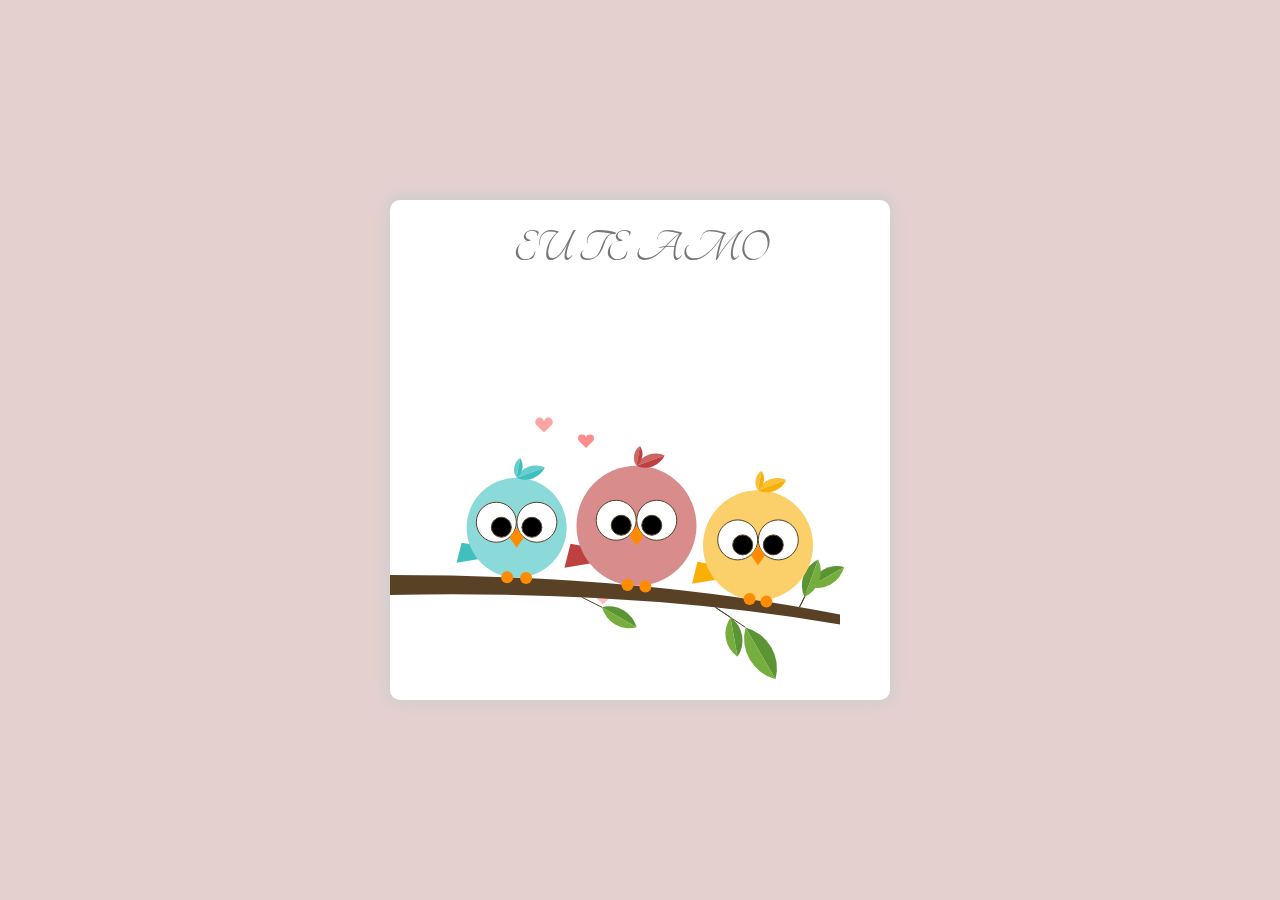
<file: amor_birds/index.html>
<!DOCTYPE html>
<html lang="pt-br">

<head>
    <meta charset="UTF-8">
    <title>Amor birds</title>
    <link rel="stylesheet" href="./style.css">

</head>

<body>

    <canvas id="c"></canvas>


    <div class="bubbles">
        <div class="bubble"><svg class="heart" viewBox="0 0 32 32">
                <title>heart22</title>
                <path
                    d="M23.6 2c-3.363 0-6.258 2.736-7.599 5.594-1.342-2.858-4.237-5.594-7.601-5.594-4.637 0-8.4 3.764-8.4 8.401 0 9.433 9.516 11.906 16.001 21.232 6.13-9.268 15.999-12.1 15.999-21.232 0-4.637-3.763-8.401-8.4-8.401z">
                </path>
            </svg>
        </div>
        <div class="bubble"><svg class="heart" viewBox="0 0 32 32">
                <title>heart22</title>
                <path
                    d="M23.6 2c-3.363 0-6.258 2.736-7.599 5.594-1.342-2.858-4.237-5.594-7.601-5.594-4.637 0-8.4 3.764-8.4 8.401 0 9.433 9.516 11.906 16.001 21.232 6.13-9.268 15.999-12.1 15.999-21.232 0-4.637-3.763-8.401-8.4-8.401z">
                </path>
            </svg>
        </div>
        <div class="bubble"><svg class="heart" viewBox="0 0 32 32">
                <title>heart22</title>
                <path
                    d="M23.6 2c-3.363 0-6.258 2.736-7.599 5.594-1.342-2.858-4.237-5.594-7.601-5.594-4.637 0-8.4 3.764-8.4 8.401 0 9.433 9.516 11.906 16.001 21.232 6.13-9.268 15.999-12.1 15.999-21.232 0-4.637-3.763-8.401-8.4-8.401z">
                </path>
            </svg>
        </div>
        <div class="bubble"><svg class="heart" viewBox="0 0 32 32">
                <title>heart22</title>
                <path
                    d="M23.6 2c-3.363 0-6.258 2.736-7.599 5.594-1.342-2.858-4.237-5.594-7.601-5.594-4.637 0-8.4 3.764-8.4 8.401 0 9.433 9.516 11.906 16.001 21.232 6.13-9.268 15.999-12.1 15.999-21.232 0-4.637-3.763-8.401-8.4-8.401z">
                </path>
            </svg>
        </div>
        <div class="bubble"><svg class="heart" viewBox="0 0 32 32">
                <title>heart22</title>
                <path
                    d="M23.6 2c-3.363 0-6.258 2.736-7.599 5.594-1.342-2.858-4.237-5.594-7.601-5.594-4.637 0-8.4 3.764-8.4 8.401 0 9.433 9.516 11.906 16.001 21.232 6.13-9.268 15.999-12.1 15.999-21.232 0-4.637-3.763-8.401-8.4-8.401z">
                </path>
            </svg>
        </div>
        <div class="bubble"><svg class="heart" viewBox="0 0 32 32">
                <title>heart22</title>
                <path
                    d="M23.6 2c-3.363 0-6.258 2.736-7.599 5.594-1.342-2.858-4.237-5.594-7.601-5.594-4.637 0-8.4 3.764-8.4 8.401 0 9.433 9.516 11.906 16.001 21.232 6.13-9.268 15.999-12.1 15.999-21.232 0-4.637-3.763-8.401-8.4-8.401z">
                </path>
            </svg>
        </div>
        <div class="bubble"><svg class="heart" viewBox="0 0 32 32">
                <title>heart22</title>
                <path
                    d="M23.6 2c-3.363 0-6.258 2.736-7.599 5.594-1.342-2.858-4.237-5.594-7.601-5.594-4.637 0-8.4 3.764-8.4 8.401 0 9.433 9.516 11.906 16.001 21.232 6.13-9.268 15.999-12.1 15.999-21.232 0-4.637-3.763-8.401-8.4-8.401z">
                </path>
            </svg>
        </div>
        <div class="bubble"><svg class="heart" viewBox="0 0 32 32">
                <title>heart22</title>
                <path
                    d="M23.6 2c-3.363 0-6.258 2.736-7.599 5.594-1.342-2.858-4.237-5.594-7.601-5.594-4.637 0-8.4 3.764-8.4 8.401 0 9.433 9.516 11.906 16.001 21.232 6.13-9.268 15.999-12.1 15.999-21.232 0-4.637-3.763-8.401-8.4-8.401z">
                </path>
            </svg>
        </div>
        <div class="bubble"><svg class="heart" viewBox="0 0 32 32">
                <title>heart22</title>
                <path
                    d="M23.6 2c-3.363 0-6.258 2.736-7.599 5.594-1.342-2.858-4.237-5.594-7.601-5.594-4.637 0-8.4 3.764-8.4 8.401 0 9.433 9.516 11.906 16.001 21.232 6.13-9.268 15.999-12.1 15.999-21.232 0-4.637-3.763-8.401-8.4-8.401z">
                </path>
            </svg>
        </div>
        <div class="bubble"><svg class="heart" viewBox="0 0 32 32">
                <title>heart22</title>
                <path
                    d="M23.6 2c-3.363 0-6.258 2.736-7.599 5.594-1.342-2.858-4.237-5.594-7.601-5.594-4.637 0-8.4 3.764-8.4 8.401 0 9.433 9.516 11.906 16.001 21.232 6.13-9.268 15.999-12.1 15.999-21.232 0-4.637-3.763-8.401-8.4-8.401z">
                </path>
            </svg>
        </div>
        <div class="bubble"><svg class="heart" viewBox="0 0 32 32">
                <title>heart22</title>
                <path
                    d="M23.6 2c-3.363 0-6.258 2.736-7.599 5.594-1.342-2.858-4.237-5.594-7.601-5.594-4.637 0-8.4 3.764-8.4 8.401 0 9.433 9.516 11.906 16.001 21.232 6.13-9.268 15.999-12.1 15.999-21.232 0-4.637-3.763-8.401-8.4-8.401z">
                </path>
            </svg>
        </div>
        <div class="bubble"><svg class="heart" viewBox="0 0 32 32">
                <title>heart22</title>
                <path
                    d="M23.6 2c-3.363 0-6.258 2.736-7.599 5.594-1.342-2.858-4.237-5.594-7.601-5.594-4.637 0-8.4 3.764-8.4 8.401 0 9.433 9.516 11.906 16.001 21.232 6.13-9.268 15.999-12.1 15.999-21.232 0-4.637-3.763-8.401-8.4-8.401z">
                </path>
            </svg>
        </div>
        <div class="bubble"><svg class="heart" viewBox="0 0 32 32">
                <title>heart22</title>
                <path
                    d="M23.6 2c-3.363 0-6.258 2.736-7.599 5.594-1.342-2.858-4.237-5.594-7.601-5.594-4.637 0-8.4 3.764-8.4 8.401 0 9.433 9.516 11.906 16.001 21.232 6.13-9.268 15.999-12.1 15.999-21.232 0-4.637-3.763-8.401-8.4-8.401z">
                </path>
            </svg>
        </div>
        <div class="bubble"><svg class="heart" viewBox="0 0 32 32">
                <title>heart22</title>
                <path
                    d="M23.6 2c-3.363 0-6.258 2.736-7.599 5.594-1.342-2.858-4.237-5.594-7.601-5.594-4.637 0-8.4 3.764-8.4 8.401 0 9.433 9.516 11.906 16.001 21.232 6.13-9.268 15.999-12.1 15.999-21.232 0-4.637-3.763-8.401-8.4-8.401z">
                </path>
            </svg>
        </div>
        <div class="bubble"><svg class="heart" viewBox="0 0 32 32">
                <title>heart22</title>
                <path
                    d="M23.6 2c-3.363 0-6.258 2.736-7.599 5.594-1.342-2.858-4.237-5.594-7.601-5.594-4.637 0-8.4 3.764-8.4 8.401 0 9.433 9.516 11.906 16.001 21.232 6.13-9.268 15.999-12.1 15.999-21.232 0-4.637-3.763-8.401-8.4-8.401z">
                </path>
            </svg>
        </div>
        <div class="bubble"><svg class="heart" viewBox="0 0 32 32">
                <title>heart22</title>
                <path
                    d="M23.6 2c-3.363 0-6.258 2.736-7.599 5.594-1.342-2.858-4.237-5.594-7.601-5.594-4.637 0-8.4 3.764-8.4 8.401 0 9.433 9.516 11.906 16.001 21.232 6.13-9.268 15.999-12.1 15.999-21.232 0-4.637-3.763-8.401-8.4-8.401z">
                </path>
            </svg>
        </div>
        <div class="bubble"><svg class="heart" viewBox="0 0 32 32">
                <title>heart22</title>
                <path
                    d="M23.6 2c-3.363 0-6.258 2.736-7.599 5.594-1.342-2.858-4.237-5.594-7.601-5.594-4.637 0-8.4 3.764-8.4 8.401 0 9.433 9.516 11.906 16.001 21.232 6.13-9.268 15.999-12.1 15.999-21.232 0-4.637-3.763-8.401-8.4-8.401z">
                </path>
            </svg>
        </div>
        <div class="bubble"><svg class="heart" viewBox="0 0 32 32">
                <title>heart22</title>
                <path
                    d="M23.6 2c-3.363 0-6.258 2.736-7.599 5.594-1.342-2.858-4.237-5.594-7.601-5.594-4.637 0-8.4 3.764-8.4 8.401 0 9.433 9.516 11.906 16.001 21.232 6.13-9.268 15.999-12.1 15.999-21.232 0-4.637-3.763-8.401-8.4-8.401z">
                </path>
            </svg>
        </div>
        <div class="bubble"><svg class="heart" viewBox="0 0 32 32">
                <title>heart22</title>
                <path
                    d="M23.6 2c-3.363 0-6.258 2.736-7.599 5.594-1.342-2.858-4.237-5.594-7.601-5.594-4.637 0-8.4 3.764-8.4 8.401 0 9.433 9.516 11.906 16.001 21.232 6.13-9.268 15.999-12.1 15.999-21.232 0-4.637-3.763-8.401-8.4-8.401z">
                </path>
            </svg>
        </div>
        <div class="bubble"><svg class="heart" viewBox="0 0 32 32">
                <title>heart22</title>
                <path
                    d="M23.6 2c-3.363 0-6.258 2.736-7.599 5.594-1.342-2.858-4.237-5.594-7.601-5.594-4.637 0-8.4 3.764-8.4 8.401 0 9.433 9.516 11.906 16.001 21.232 6.13-9.268 15.999-12.1 15.999-21.232 0-4.637-3.763-8.401-8.4-8.401z">
                </path>
            </svg>
</body>
<!-- partial -->
<script src="./script.js"></script>

</body>

</html>
</file>
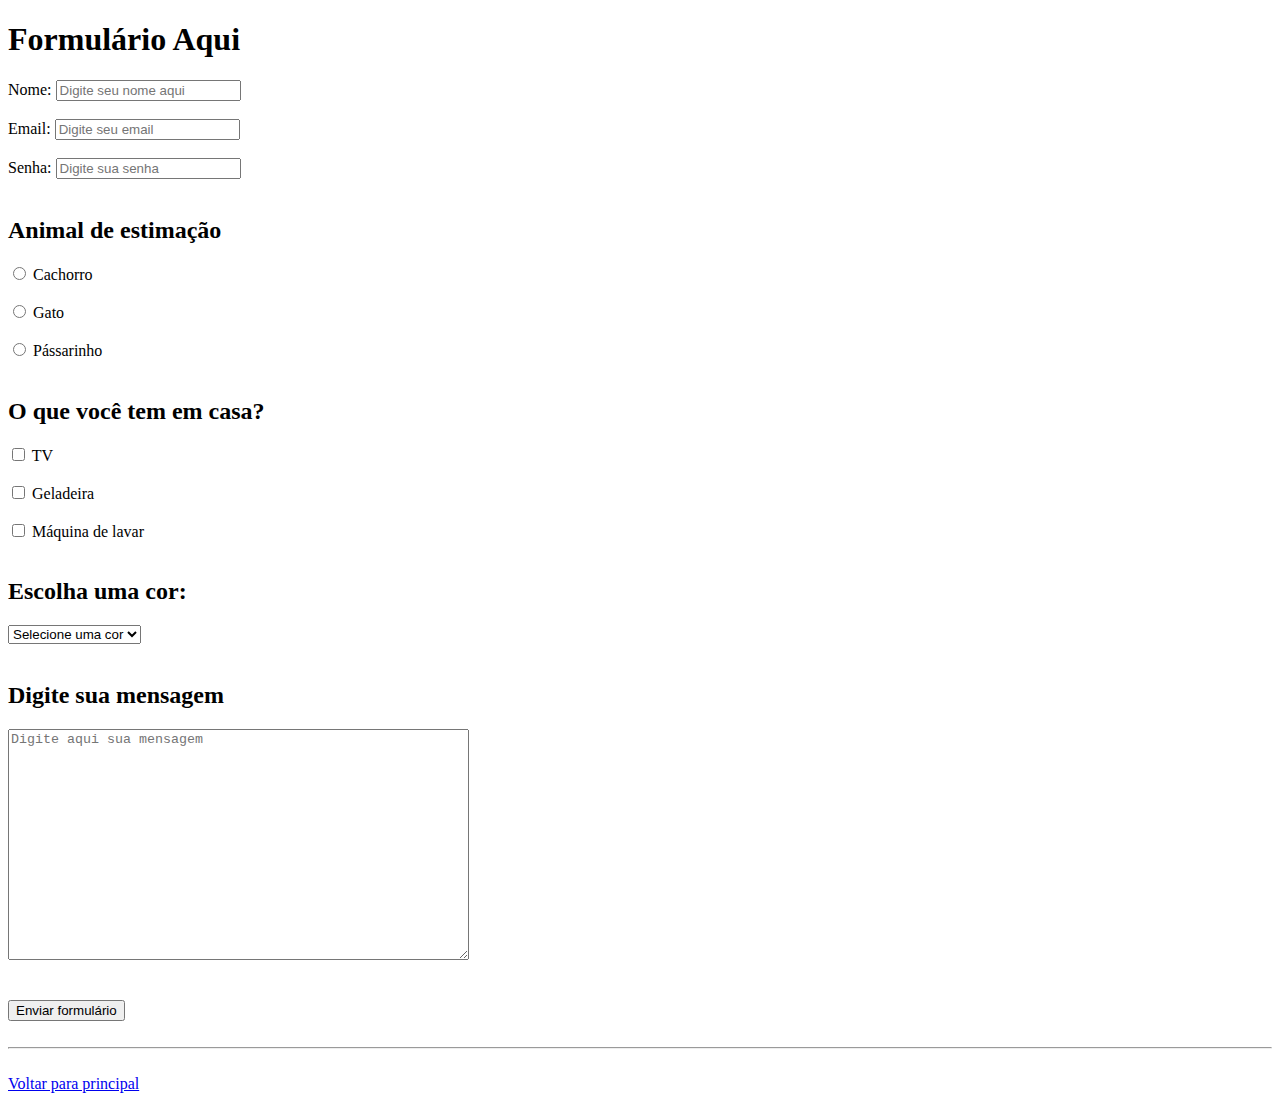
<file: andre_site1/formulario.html>
<!DOCTYPE html>
<html lang="pt-br">

<head>
    <meta charset="UTF-8">
    <meta name="viewport" content="width=device-width, initial-scale=1.0">
    <title>Formulário</title>
</head>

<body>
    <h1>Formulário Aqui</h1>

    <form>
        <!--NOME-->
        <label for="campo_nome">Nome:</label>
        <input id="campo_nome" type="text" placeholder="Digite seu nome aqui" required>

        <br> <br>

        <!--EMAIL-->
        <label for="campo_email">Email:</label>
        <input id="campo_email" type="email" placeholder="Digite seu email" required>

        <br><br>

        <!--SENHA-->
        <label for="campo_senha">Senha:</label>
        <input id="campo_senha" type="password" placeholder="Digite sua senha" required>

        <br><br>

        <h2>Animal de estimação</h2>

        <input type="radio" id="dog" name="animal" value="cachorro">
        <label for="dog">Cachorro</label>

        <br><br>

        <input type="radio" id="cat" name="animal" value="gato">
        <label for="cat">Gato</label>

        <br><br>

        <input type="radio" id="bird" name="animal" value="passarinho">
        <label for="bird">Pássarinho</label>

        <br><br>

        <h2>O que você tem em casa?</h2>
        <input type="checkbox" id="item1" value="tv" name="itens">
        <label for="item1">TV</label>

        <br><br>

        <input type="checkbox" id="item2" value="geladeira" name="itens">
        <label for="item2">Geladeira</label>

        <br><br>

        <input type="checkbox" id="item3" value="máquina de lavar" name="itens">
        <label for="item3">Máquina de lavar</label>

        <br><br>

        <h2>Escolha uma cor:</h2>
        <select name:="cores">
            <option selected disabled value="vazio">Selecione uma cor</option>
            <option value="vermelho">Vermelho</option>
            <option value="azul">Azul</option>
            <option value="verde">Verde</option>
            <option value="amarelo">Amarelo</option>
        </select>

        <br><br>

        <h2>Digite sua mensagem</h2>

        <textarea placeholder="Digite aqui sua mensagem" rows="15" cols="55"></textarea>

        <br><br><br>

        <!--ENVIAR-->
        <input type="submit" value="Enviar formulário"><br><br>

    </form>
    <hr><br>

    <a href="index.html">Voltar para principal</a>
</body>

</html>
</file>
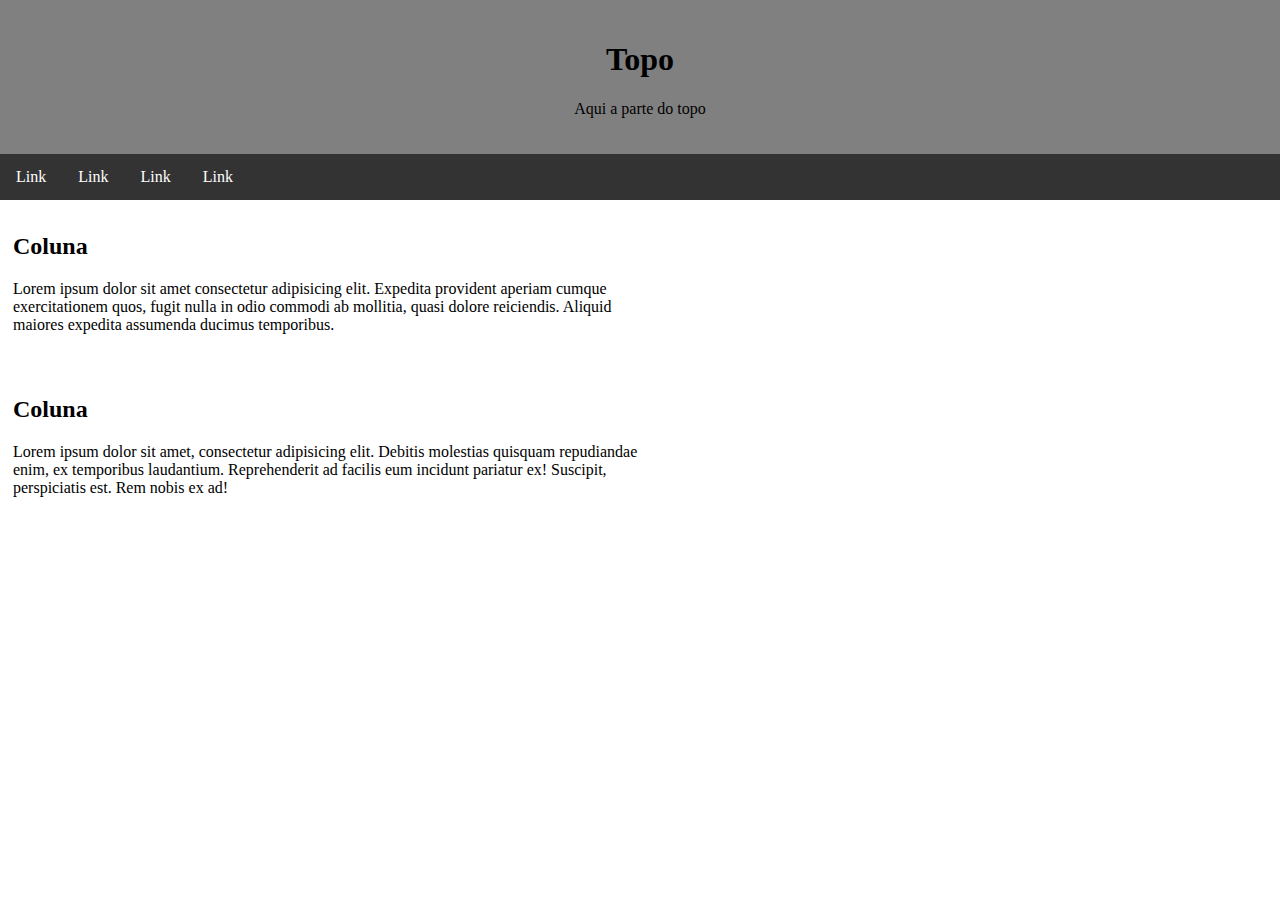
<file: andre_site1/semantico.html>
<!DOCTYPE html>
<html lang="pt-br">

<head>
    <meta charset="UTF-8">
    <meta name="viewport" content="width=device-width, initial-scale=1.0">
    <title>HTML Semântico</title>
    <style>
        body {
            margin: 0;
        }

        .topo {
            background-color: gray;
            padding: 20px;
            text-align: center;
        }

        .menu {
            background-color: #333;
            overflow: hidden;
        }

        .menu a {
            color: white;
            padding: 14px 16px;
            float: left;
            display: block;
            text-decoration: none;
        }

        .coluna-50 {
            float: left;
            width: 50%;
            padding: 13px;
        }
    </style>
</head>

<body>

    <header class="topo">
        <h1>Topo</h1>
        <p>Aqui a parte do topo</p>
    </header>

    <nav class="menu">
        <a href="index.html">Link</a>
        <a href="index.html">Link</a>
        <a href="index.html">Link</a>
        <a href="index.html">Link</a>
    </nav>

    <section class="coluna-50">
        <h2>Coluna</h2>
        <p>Lorem ipsum dolor sit amet consectetur adipisicing elit. Expedita provident aperiam cumque exercitationem
            quos, fugit nulla in odio commodi ab mollitia, quasi dolore reiciendis. Aliquid maiores expedita assumenda
            ducimus temporibus.</p>
    </section>

    <section class="coluna-50">
        <h2>Coluna</h2>
        <p>Lorem ipsum dolor sit amet, consectetur adipisicing elit. Debitis molestias quisquam repudiandae enim, ex
            temporibus laudantium. Reprehenderit ad facilis eum incidunt pariatur ex! Suscipit, perspiciatis est. Rem
            nobis ex ad!</p>
    </section>


</body>

</html>
</file>
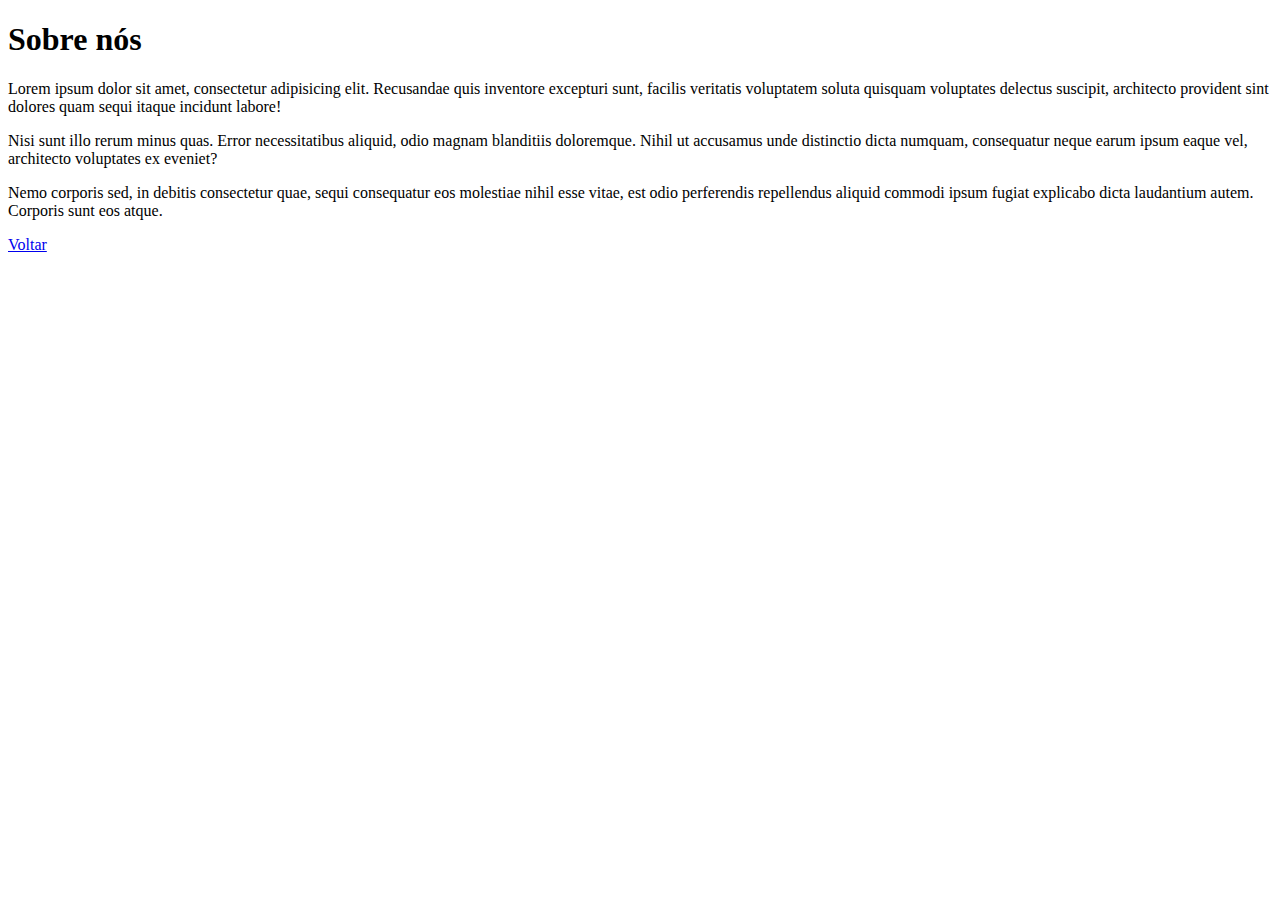
<file: andre_site1/sobre.html>
<!DOCTYPE html>
<html lang="pt-br">

<head>
    <meta charset="UTF-8">
    <meta name="viewport" content="width=device-width, initial-scale=1.0">
    <title>Document</title>
</head>

<body>
    <h1>Sobre nós</h1>
    <p>Lorem ipsum dolor sit amet, consectetur adipisicing elit. Recusandae quis inventore excepturi sunt, facilis
        veritatis voluptatem soluta quisquam voluptates delectus suscipit, architecto provident sint dolores quam sequi
        itaque incidunt labore!</p>
    <p>Nisi sunt illo rerum minus quas. Error necessitatibus aliquid, odio magnam blanditiis doloremque. Nihil ut
        accusamus unde distinctio dicta numquam, consequatur neque earum ipsum eaque vel, architecto voluptates ex
        eveniet?</p>
    <p>Nemo corporis sed, in debitis consectetur quae, sequi consequatur eos molestiae nihil esse vitae, est odio
        perferendis repellendus aliquid commodi ipsum fugiat explicabo dicta laudantium autem. Corporis sunt eos atque.
    </p>

    <a href="index.html">Voltar</a>

</body>

</html>
</file>
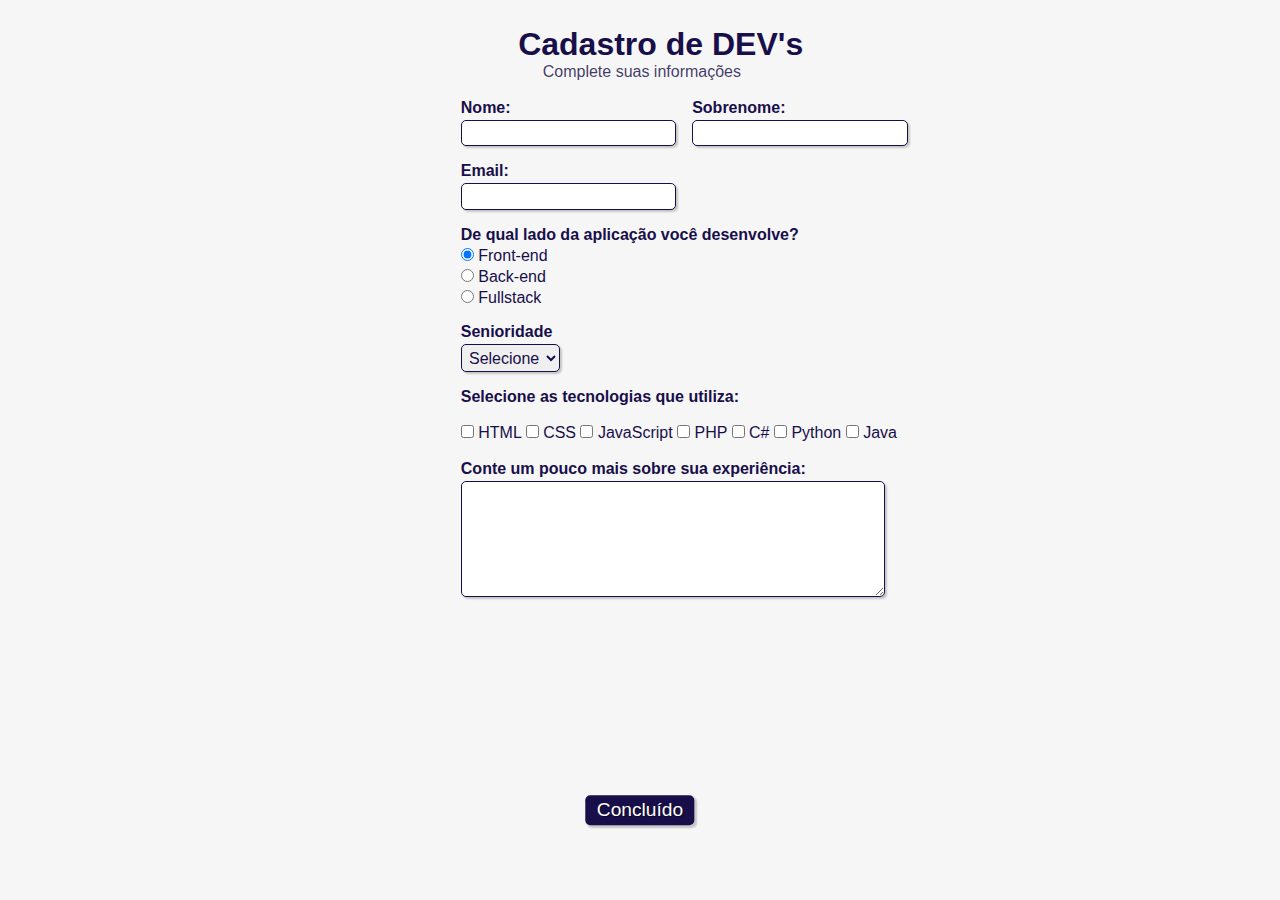
<file: Formulario.HTCSS/formulario.html>
<!doctype html>
<html>

<head>
    <!-- Metadados -->
    <meta charset="utf-8">
    <meta name="viewport" content="width=device-width, initial-scale=1, shrink-to-fit=no">

    <!-- CSS -->
    <link rel="stylesheet" type="text/css" href="formulario.css" media="screen">

    <!-- Título da página (aparece na aba) -->
    <title>Formulário</title>
</head>

<body>

    <!-- Cabeçalho com título e subtítulo (ambos com css de id "titulo") -->
    <div>
        <h1 id="titulo">Cadastro de DEV's</h1>
        <p id="subtitulo">Complete suas informações</p>
        <br>
    </div>

    <!-- Início do formulário -->
    <form>

        <fieldset class="grupo">
            <!-- Campo do nome com legenda "nome" e css de classe "campo" -->
            <div class="campo">
                <label for="nome"><strong>Nome:</strong></label>
                <input type="text" name="nome" id="nome" required>
            </div>

            <!-- Campo do sobrenome com legenda "sobrenome" e css de classe "campo" -->
            <div class="campo">
                <label for="sobrenome"><strong>Sobrenome:</strong></label>
                <input type="text" name="sobrenome" id="sobrenome" required>
            </div>
        </fieldset>

        <!-- Campo de email com-->
        <div class="campo">
            <label for="email"><strong>Email:</strong></label>
            <input type="email" name="email" id="email" required>
        </div>

        <!-- Campo de desenvolvimento web com 3 opções de botões selecionáveis (radio button) e css de classe "campo" -->
        <div class="campo">
            <label><strong>De qual lado da aplicação você desenvolve?</strong></label>
            <label>
                <input type="radio" name="devweb" value="frontend" checked> Front-end
            </label>
            <label>
                <input type="radio" name="devweb" value="backend"> Back-end
            </label>
            <label>
                <input type="radio" name="devweb" value="fullstack"> Fullstack
            </label>
        </div>

        <!-- Campo de senioridade com 3 opções para escolha (select option) e css de classe "campo" -->
        <div class="campo">
            <label for="senioridade"><strong>Senioridade</strong></label>
            <select id="senioridade" required>
                <option selected disabled value="">Selecione</option>
                <option>Júnior</option>
                <option>Pleno</option>
                <option>Sênior</option>
            </select>
        </div>

        <fieldset class="grupo">
            <!-- Campo de tecnologias para escolha de 1 ou mais opções para marcar (checkbox) e css de classe "campo" -->
            <div id="check">
                <label><strong>Selecione as tecnologias que utiliza:</strong></label><br><br>
                <input type="checkbox" id="tecnologia1" name="tecnologia1" value="HTML">
                <label for="tecnologia1"> HTML</label>
                <input type="checkbox" id="tecnologia2" name="tecnologia2" value="CSS">
                <label for="tecnologia2"> CSS</label>
                <input type="checkbox" id="tecnologia3" name="tecnologia3" value="JavaScript">
                <label for="tecnologia3"> JavaScript</label>
                <input type="checkbox" id="tecnologia4" name="tecnologia4" value="PHP">
                <label for="tecnologia4"> PHP</label>
                <input type="checkbox" id="tecnologia5" name="tecnologia5" value="C#">
                <label for="tecnologia5"> C#</label>
                <input type="checkbox" id="tecnologia6" name="tecnologia6" value="Python">
                <label for="tecnologia6"> Python</label>
                <input type="checkbox" id="tecnologia7" name="tecnologia7" value="Java">
                <label for="tecnologia7"> Java</label>
            </div>
        </fieldset>

        <!-- Caixa de texto -->
        <div class="campo">
            <br>
            <label for="experiencia"><strong>Conte um pouco mais sobre sua experiência: </strong></label>
            <textarea rows="6" style="width: 26em" id="experiencia" name="experiencia"></textarea>
        </div>
        <br><br>
        <!-- Botão para enviar o formulário -->
        <button class="botao" type="submit" onsubmit="">Concluído</button>

    </form>

</body>

</html>
</file>
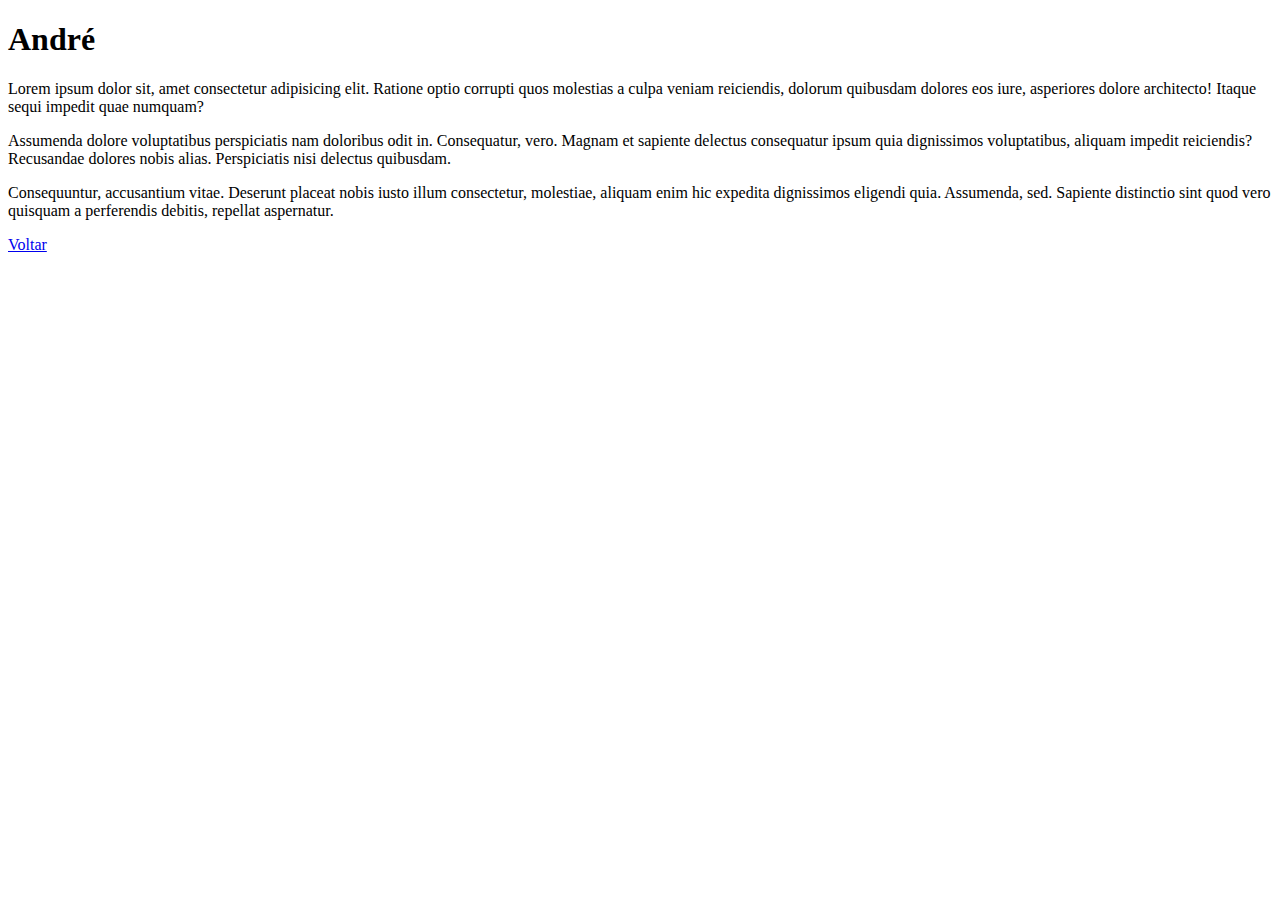
<file: andre_site1/EQUIPE/andre.html>
<!DOCTYPE html>
<html lang="pt-br">

<head>
    <meta charset="UTF-8">
    <meta name="viewport" content="width=device-width, initial-scale=1.0">
    <title>André</title>
</head>

<body>
    <h1>André</h1>
    <p>Lorem ipsum dolor sit, amet consectetur adipisicing elit. Ratione optio corrupti quos molestias a culpa veniam
        reiciendis, dolorum quibusdam dolores eos iure, asperiores dolore architecto! Itaque sequi impedit quae numquam?
    </p>
    <p>Assumenda dolore voluptatibus perspiciatis nam doloribus odit in. Consequatur, vero. Magnam et sapiente delectus
        consequatur ipsum quia dignissimos voluptatibus, aliquam impedit reiciendis? Recusandae dolores nobis alias.
        Perspiciatis nisi delectus quibusdam.</p>
    <p>Consequuntur, accusantium vitae. Deserunt placeat nobis iusto illum consectetur, molestiae, aliquam enim hic
        expedita dignissimos eligendi quia. Assumenda, sed. Sapiente distinctio sint quod vero quisquam a perferendis
        debitis, repellat aspernatur.</p>

    <a href="../index.html">Voltar</a>
</body>

</html>
</file>
<file: amor_birds/style.css>
@import url(https://fonts.googleapis.com/css?family=Tangerine);

body {
    margin: 0;
    background: #e5d0d0;
    font-family: Courier, monospace;
    font-size: 14px;
}

canvas {
    display: block;
    margin: 0 auto;
    margin: calc(50vh - 250px) auto;
    background: #fff;
    border-radius: 10px;
    box-shadow: 0px 0px 15px 3px #ccc;
}


.container * {
    -webkit-animation-play-state: paused !important;
    animation-play-state: paused !important;
}

/*# sourceMappingURL=main.css.map */
.bubbles {
    position: absolute;
    top: 0;
    left: 0;
    height: 100%;
    width: 100%;
    pointer-events: none;
}

.bubble {
    position: absolute;
    z-index: 200;
    border-radius: 50%;
}

.bubble:nth-child(1) {
    top: 8%;
    left: 60%;

    height: 11vmin;
    width: 11vmin;
    -webkit-animation: love-burst 3s infinite 0s;
    animation: love-burst 3s infinite 0s;
    box-shadow: inset 0 0 0 5.5vmin transparent;
    -webkit-transform: translate(0, 0.05em) scale(0);
    transform: translate(0, 0.05em) scale(0);
    -webkit-transform-origin: center bottom;
    transform-origin: center bottom;
}

.bubble:nth-child(2) {
    top: 83%;
    left: 14%;
    height: 20vmin;
    width: 20vmin;
    -webkit-animation: love-burst 3s infinite 0.15s;
    animation: love-burst 3s infinite 0.15s;
    box-shadow: inset 0 0 0 10vmin transparent;
    -webkit-transform: translate(0, 0.75em) scale(0);
    transform: translate(0, 0.75em) scale(0);
    -webkit-transform-origin: center bottom;
    transform-origin: center bottom;
}

.bubble:nth-child(3) {
    top: 25%;
    left: 49%;
    height: 4vmin;
    width: 4vmin;
    -webkit-animation: love-burst 3s infinite 0.3s;
    animation: love-burst 3s infinite 0.3s;
    box-shadow: inset 0 0 0 2vmin transparent;
    -webkit-transform: translate(0, 0.5em) scale(0);
    transform: translate(0, 0.5em) scale(0);
    -webkit-transform-origin: center bottom;
    transform-origin: center bottom;
}

.bubble:nth-child(4) {
    top: 63%;
    left: 93%;
    height: 3vmin;
    width: 3vmin;
    -webkit-animation: love-burst 3s infinite 0.45s;
    animation: love-burst 3s infinite 0.45s;
    box-shadow: inset 0 0 0 1.5vmin transparent;
    -webkit-transform: translate(0, 0.35em) scale(0);
    transform: translate(0, 0.35em) scale(0);
    -webkit-transform-origin: center bottom;
    transform-origin: center bottom;
}

.bubble:nth-child(5) {
    top: 7%;
    left: 56%;
    height: 18vmin;
    width: 18vmin;
    -webkit-animation: love-burst 3s infinite 0.6s;
    animation: love-burst 3s infinite 0.6s;
    box-shadow: inset 0 0 0 9vmin transparent;
    -webkit-transform: translate(0, 0.3em) scale(0);
    transform: translate(0, 0.3em) scale(0);
    -webkit-transform-origin: center bottom;
    transform-origin: center bottom;
}

.bubble:nth-child(6) {
    top: 10%;
    left: 68%;
    height: 5vmin;
    width: 5vmin;
    -webkit-animation: love-burst 3s infinite 0.75s;
    animation: love-burst 3s infinite 0.75s;
    box-shadow: inset 0 0 0 2.5vmin transparent;
    -webkit-transform: translate(0, 1.1em) scale(0);
    transform: translate(0, 1.1em) scale(0);
    -webkit-transform-origin: center bottom;
    transform-origin: center bottom;
}

.bubble:nth-child(7) {
    top: 68%;
    left: 1%;
    height: 5vmin;
    width: 5vmin;
    -webkit-animation: love-burst 3s infinite 0.9s;
    animation: love-burst 3s infinite 0.9s;
    box-shadow: inset 0 0 0 2.5vmin transparent;
    -webkit-transform: translate(0, 0.15em) scale(0);
    transform: translate(0, 0.15em) scale(0);
    -webkit-transform-origin: center bottom;
    transform-origin: center bottom;
}

.bubble:nth-child(8) {
    top: 61%;
    left: 51%;
    height: 11vmin;
    width: 11vmin;
    -webkit-animation: love-burst 3s infinite 1.05s;
    animation: love-burst 3s infinite 1.05s;
    box-shadow: inset 0 0 0 5.5vmin transparent;
    -webkit-transform: translate(0, 1.05em) scale(0);
    transform: translate(0, 1.05em) scale(0);
    -webkit-transform-origin: center bottom;
    transform-origin: center bottom;
}

.bubble:nth-child(9) {
    top: 24%;
    left: 45%;
    height: 11vmin;
    width: 11vmin;
    -webkit-animation: love-burst 3s infinite 1.2s;
    animation: love-burst 3s infinite 1.2s;
    box-shadow: inset 0 0 0 5.5vmin transparent;
    -webkit-transform: translate(0, 1em) scale(0);
    transform: translate(0, 1em) scale(0);
    -webkit-transform-origin: center bottom;
    transform-origin: center bottom;
}

.bubble:nth-child(10) {
    top: 13%;
    left: 10%;
    height: 19vmin;
    width: 19vmin;
    -webkit-animation: love-burst 3s infinite 1.35s;
    animation: love-burst 3s infinite 1.35s;
    box-shadow: inset 0 0 0 9.5vmin transparent;
    -webkit-transform: translate(0, 1em) scale(0);
    transform: translate(0, 1em) scale(0);
    -webkit-transform-origin: center bottom;
    transform-origin: center bottom;
}

.bubble:nth-child(11) {
    top: 76%;
    left: 7%;
    height: 14vmin;
    width: 14vmin;
    -webkit-animation: love-burst 3s infinite 1.5s;
    animation: love-burst 3s infinite 1.5s;
    box-shadow: inset 0 0 0 7vmin transparent;
    -webkit-transform: translate(0, 0.1em) scale(0);
    transform: translate(0, 0.1em) scale(0);
    -webkit-transform-origin: center bottom;
    transform-origin: center bottom;
}

.bubble:nth-child(12) {
    top: 22%;
    left: 8%;
    height: 17vmin;
    width: 17vmin;
    -webkit-animation: love-burst 3s infinite 1.65s;
    animation: love-burst 3s infinite 1.65s;
    box-shadow: inset 0 0 0 8.5vmin transparent;
    -webkit-transform: translate(0, 0.2em) scale(0);
    transform: translate(0, 0.2em) scale(0);
    -webkit-transform-origin: center bottom;
    transform-origin: center bottom;
}

.bubble:nth-child(13) {
    top: 23%;
    left: 81%;
    height: 16vmin;
    width: 16vmin;
    -webkit-animation: love-burst 3s infinite 1.8s;
    animation: love-burst 3s infinite 1.8s;
    box-shadow: inset 0 0 0 8vmin transparent;
    -webkit-transform: translate(0, 0.1em) scale(0);
    transform: translate(0, 0.1em) scale(0);
    -webkit-transform-origin: center bottom;
    transform-origin: center bottom;
}

.bubble:nth-child(14) {
    top: 77%;
    left: 88%;
    height: 3vmin;
    width: 3vmin;
    -webkit-animation: love-burst 3s infinite 1.95s;
    animation: love-burst 3s infinite 1.95s;
    box-shadow: inset 0 0 0 1.5vmin transparent;
    -webkit-transform: translate(0, 0.45em) scale(0);
    transform: translate(0, 0.45em) scale(0);
    -webkit-transform-origin: center bottom;
    transform-origin: center bottom;
}

.bubble:nth-child(15) {
    top: 41%;
    left: 1%;
    height: 9vmin;
    width: 9vmin;
    -webkit-animation: love-burst 3s infinite 2.1s;
    animation: love-burst 3s infinite 2.1s;
    box-shadow: inset 0 0 0 4.5vmin transparent;
    -webkit-transform: translate(0, 0.05em) scale(0);
    transform: translate(0, 0.05em) scale(0);
    -webkit-transform-origin: center bottom;
    transform-origin: center bottom;
}

.bubble:nth-child(16) {
    top: 51%;
    left: 51%;
    height: 8vmin;
    width: 8vmin;
    -webkit-animation: love-burst 3s infinite 2.25s;
    animation: love-burst 3s infinite 2.25s;
    box-shadow: inset 0 0 0 4vmin transparent;
    -webkit-transform: translate(0, 1.15em) scale(0);
    transform: translate(0, 1.15em) scale(0);
    -webkit-transform-origin: center bottom;
    transform-origin: center bottom;
}

.bubble:nth-child(17) {
    top: 37%;
    left: 65%;
    height: 11vmin;
    width: 11vmin;
    -webkit-animation: love-burst 3s infinite 2.4s;
    animation: love-burst 3s infinite 2.4s;
    box-shadow: inset 0 0 0 5.5vmin transparent;
    -webkit-transform: translate(0, 0.2em) scale(0);
    transform: translate(0, 0.2em) scale(0);
    -webkit-transform-origin: center bottom;
    transform-origin: center bottom;
}

.bubble:nth-child(18) {
    top: 11%;
    left: 83%;
    height: 18vmin;
    width: 18vmin;
    -webkit-animation: love-burst 3s infinite 2.55s;
    animation: love-burst 3s infinite 2.55s;
    box-shadow: inset 0 0 0 9vmin transparent;
    -webkit-transform: translate(0, 0.9em) scale(0);
    transform: translate(0, 0.9em) scale(0);
    -webkit-transform-origin: center bottom;
    transform-origin: center bottom;
}

.bubble:nth-child(19) {
    top: 64%;
    left: 86%;
    height: 12vmin;
    width: 12vmin;
    -webkit-animation: love-burst 3s infinite 2.7s;
    animation: love-burst 3s infinite 2.7s;
    box-shadow: inset 0 0 0 6vmin transparent;
    -webkit-transform: translate(0, 0.65em) scale(0);
    transform: translate(0, 0.65em) scale(0);
    -webkit-transform-origin: center bottom;
    transform-origin: center bottom;
}

.bubble:nth-child(20) {
    top: 39%;
    left: 24%;
    height: 19vmin;
    width: 19vmin;
    -webkit-animation: love-burst 3s infinite 2.85s;
    animation: love-burst 3s infinite 2.85s;
    box-shadow: inset 0 0 0 9.5vmin transparent;
    -webkit-transform: translate(0, 0.2em) scale(0);
    transform: translate(0, 0.2em) scale(0);
    -webkit-transform-origin: center bottom;
    transform-origin: center bottom;
}

@-webkit-keyframes love-burst {

    50%,
    100% {
        box-shadow: inset 0 0 0 0 rgb(1, 175, 73);
        -webkit-transform: translate(0, 0) scale(1);
        transform: translate(0, 0) scale(1);
    }
}

@keyframes love-burst {

    50%,
    100% {
        box-shadow: inset 0 0 0 0 rgb(211, 6, 177);
        -webkit-transform: translate(0, 0) scale(1);
        transform: translate(0, 0) scale(1);
    }
}

.heart {
    fill: transparent;
    opacity: 0;
}

.bubble:nth-child(1) .heart {
    -webkit-animation: love 3s forwards infinite 0s;
    animation: love 3s forwards infinite 0s;
    -webkit-transform: scale(0.5) rotate(-4deg);
    transform: scale(0.5) rotate(-4deg);
}

.bubble:nth-child(2) .heart {
    -webkit-animation: love 3s forwards infinite 0.15s;
    animation: love 3s forwards infinite 0.15s;
    -webkit-transform: scale(0.5) rotate(22deg);
    transform: scale(0.5) rotate(22deg);
}

.bubble:nth-child(3) .heart {
    -webkit-animation: love 3s forwards infinite 0.3s;
    animation: love 3s forwards infinite 0.3s;
    -webkit-transform: scale(0.5) rotate(-5deg);
    transform: scale(0.5) rotate(-5deg);
}

.bubble:nth-child(4) .heart {
    -webkit-animation: love 3s forwards infinite 0.45s;
    animation: love 3s forwards infinite 0.45s;
    -webkit-transform: scale(0.5) rotate(50deg);
    transform: scale(0.5) rotate(50deg);
}

.bubble:nth-child(5) .heart {
    -webkit-animation: love 3s forwards infinite 0.6s;
    animation: love 3s forwards infinite 0.6s;
    -webkit-transform: scale(0.5) rotate(-29deg);
    transform: scale(0.5) rotate(-29deg);
}

.bubble:nth-child(6) .heart {
    -webkit-animation: love 3s forwards infinite 0.75s;
    animation: love 3s forwards infinite 0.75s;
    -webkit-transform: scale(0.5) rotate(35deg);
    transform: scale(0.5) rotate(35deg);
}

.bubble:nth-child(7) .heart {
    -webkit-animation: love 3s forwards infinite 0.9s;
    animation: love 3s forwards infinite 0.9s;
    -webkit-transform: scale(0.5) rotate(-5deg);
    transform: scale(0.5) rotate(-5deg);
}

.bubble:nth-child(8) .heart {
    -webkit-animation: love 3s forwards infinite 1.05s;
    animation: love 3s forwards infinite 1.05s;
    -webkit-transform: scale(0.5) rotate(40deg);
    transform: scale(0.5) rotate(40deg);
}

.bubble:nth-child(9) .heart {
    -webkit-animation: love 3s forwards infinite 1.2s;
    animation: love 3s forwards infinite 1.2s;
    -webkit-transform: scale(0.5) rotate(-35deg);
    transform: scale(0.5) rotate(-35deg);
}

.bubble:nth-child(10) .heart {
    -webkit-animation: love 3s forwards infinite 1.35s;
    animation: love 3s forwards infinite 1.35s;
    -webkit-transform: scale(0.5) rotate(28deg);
    transform: scale(0.5) rotate(28deg);
}

.bubble:nth-child(11) .heart {
    -webkit-animation: love 3s forwards infinite 1.5s;
    animation: love 3s forwards infinite 1.5s;
    -webkit-transform: scale(0.5) rotate(-3deg);
    transform: scale(0.5) rotate(-3deg);
}

.bubble:nth-child(12) .heart {
    -webkit-animation: love 3s forwards infinite 1.65s;
    animation: love 3s forwards infinite 1.65s;
    -webkit-transform: scale(0.5) rotate(48deg);
    transform: scale(0.5) rotate(48deg);
}

.bubble:nth-child(13) .heart {
    -webkit-animation: love 3s forwards infinite 1.8s;
    animation: love 3s forwards infinite 1.8s;
    -webkit-transform: scale(0.5) rotate(-33deg);
    transform: scale(0.5) rotate(-33deg);
}

.bubble:nth-child(14) .heart {
    -webkit-animation: love 3s forwards infinite 1.95s;
    animation: love 3s forwards infinite 1.95s;
    -webkit-transform: scale(0.5) rotate(40deg);
    transform: scale(0.5) rotate(40deg);
}

.bubble:nth-child(15) .heart {
    -webkit-animation: love 3s forwards infinite 2.1s;
    animation: love 3s forwards infinite 2.1s;
    -webkit-transform: scale(0.5) rotate(-29deg);
    transform: scale(0.5) rotate(-29deg);
}

.bubble:nth-child(16) .heart {
    -webkit-animation: love 3s forwards infinite 2.25s;
    animation: love 3s forwards infinite 2.25s;
    -webkit-transform: scale(0.5) rotate(19deg);
    transform: scale(0.5) rotate(19deg);
}

.bubble:nth-child(17) .heart {
    -webkit-animation: love 3s forwards infinite 2.4s;
    animation: love 3s forwards infinite 2.4s;
    -webkit-transform: scale(0.5) rotate(-29deg);
    transform: scale(0.5) rotate(-29deg);
}

.bubble:nth-child(18) .heart {
    -webkit-animation: love 3s forwards infinite 2.55s;
    animation: love 3s forwards infinite 2.55s;
    -webkit-transform: scale(0.5) rotate(14deg);
    transform: scale(0.5) rotate(14deg);
}

.bubble:nth-child(19) .heart {
    -webkit-animation: love 3s forwards infinite 2.7s;
    animation: love 3s forwards infinite 2.7s;
    -webkit-transform: scale(0.5) rotate(-10deg);
    transform: scale(0.5) rotate(-10deg);
}

.bubble:nth-child(20) .heart {
    -webkit-animation: love 3s forwards infinite 2.85s;
    animation: love 3s forwards infinite 2.85s;
    -webkit-transform: scale(0.5) rotate(46deg);
    transform: scale(0.5) rotate(46deg);
}

@-webkit-keyframes love {
    50% {
        fill: rgb(253, 66, 19);
        opacity: 1;
    }
}

@keyframes love {
    50% {
        fill: rgb(253, 93, 19);
        opacity: 1;
    }
}
</file>
<file: Formulario.HTCSS/formulario.css>
/* Todos os elementos da página */
* {
    margin: 0;
    padding: 0;
}

/* Elementos com o ID "titulo" */
#titulo {
    font-family: sans-serif;
    color: #180F4A;
    margin-left: 7%;
}

/* Elementos com o ID "subtitulo" */
#subtitulo {
    font-family: sans-serif;
    color: #180f4ad3;
    margin-left: 10%;
}

#check {
    display: inline-block;
}

/* Elementos de tag <fieldset>*/
fieldset {
    border: 0;
}

/* Elemento de tag <body> */
body {
    background-color: #f6f6f6;
    font-family: sans-serif;
    font-size: 1em;
    color: #180F4A;
    margin-left: 36%;
    margin-top: 2%;
    justify-content: center;
}

/* Elementos de tags <body>, <input>, <Select>, <textarea> e <button> */
input,
select,
textarea,
button {
    font-family: sans-serif;
    font-size: 1em;
    color: #180F4A;
    border-radius: 5px;
}

/* Elementos de classe "grupo" nos estados das pseudoclasses "before" e "after" */
.grupo:before,
.grupo:after {
    display: table;
}

/* Elementos de classe "grupo" no estado da pseudoclasse "after" */
.grupo:after {
    clear: both;
}

/* Elementos de classe "campo" */
.campo {
    margin-bottom: 1em;
}

/* Elementos de classe "campo" de tag <label> */
.campo label {
    margin-bottom: 0.2em;
    color: #180F4A;
    display: block;
}

/* Elementos de classe "campo" ou "grupo" de tag <fieldset> */
fieldset.grupo .campo {
    float: left;
    margin-right: 1em;
}

/* Elementos de classe "campo" das tags <input> com atributo text e email, da tag <select> e da tag <textarea>*/
.campo input[type="text"],
.campo input[type="email"],
.campo select,
.campo textarea {
    padding: 0.2em;
    border: 1px solid #180F4A;
    box-shadow: 2px 2px 2px rgba(0, 0, 0, 0.2);
    display: block;
}

/* Elementos de classe "campo" de tag <select> e <option>*/
.campo select option {
    padding-right: 1em;
}

/* Elemento de classe "campo" com tag <input>, <select> e <textarea> tocas com estado da pseudoclasse "focus"*/
.campo input:focus,
.campo select:focus,
.campo textarea:focus {
    background: #ffffff;
}

/* Elemento de classe "botao" */
.botao {
    font-size: 1.2em;
    background: #180F4A;
    border: 0;
    margin-bottom: 1em;
    color: #ffffff;
    padding: 0.2em 0.6em;
    box-shadow: 2px 2px 2px rgba(0, 0, 0, 0.2);
    text-shadow: 1px 1px 1px rgba(0, 0, 0, 0.5);
    position: absolute;
    top: 90%;
    left: 50%;
    margin-right: -50%;
    transform: translate(-50%, -50%)
}

/* Elemento de classe "botao" com o estado da pseudoclasse "hover" */
.botao:hover {
    background: #FF2978;
    box-shadow: inset 2px 2px 2px rgba(0, 0, 0, 0.2);
    text-shadow: none;
}

/* Elementos de classe botão e de tag <select> */
.botao,
select {
    cursor: pointer;
}
</file>
